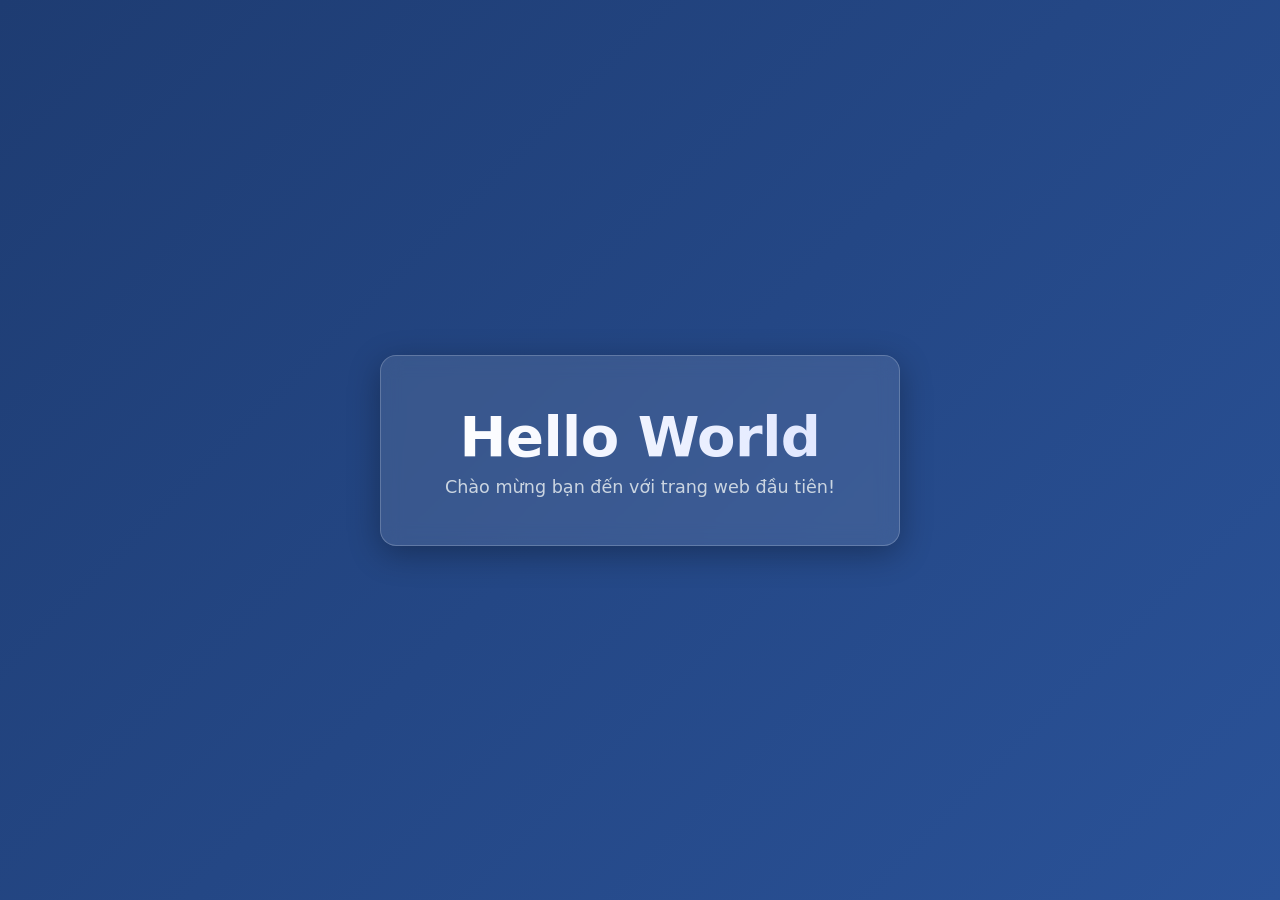
<file: workspace/index.html>
<!DOCTYPE html>
<html lang="vi">
<head>
  <meta charset="UTF-8">
  <meta name="viewport" content="width=device-width, initial-scale=1.0">
  <title>Hello World</title>
  <style>
    * {
      margin: 0;
      padding: 0;
      box-sizing: border-box;
    }
    body {
      min-height: 100vh;
      display: flex;
      flex-direction: column;
      align-items: center;
      justify-content: center;
      background: linear-gradient(135deg, #1e3c72 0%, #2a5298 100%);
      font-family: system-ui, -apple-system, BlinkMacSystemFont, 'Segoe UI', Roboto, Oxygen, Ubuntu, Cantarell, sans-serif;
      color: #ffffff;
    }
    .card {
      background: rgba(255, 255, 255, 0.1);
      backdrop-filter: blur(10px);
      -webkit-backdrop-filter: blur(10px);
      border: 1px solid rgba(255, 255, 255, 0.2);
      border-radius: 16px;
      padding: 3rem 4rem;
      text-align: center;
      box-shadow: 0 8px 32px 0 rgba(0, 0, 0, 0.3);
      animation: fadeIn 1s ease-in-out;
    }
    h1 {
      font-size: 3.5rem;
      font-weight: 700;
      letter-spacing: -0.5px;
      background: linear-gradient(to right, #ffffff, #e0e7ff);
      -webkit-background-clip: text;
      -webkit-text-fill-color: transparent;
      margin-bottom: 0.5rem;
    }
    p {
      color: #cbd5e1;
      font-size: 1.1rem;
    }
    @keyframes fadeIn {
      from {
        opacity: 0;
        transform: translateY(20px);
      }
      to {
        opacity: 1;
        transform: translateY(0);
      }
    }
  </style>
</head>
<body>
  <div class="card">
    <h1>Hello World</h1>
    <p>Chào mừng bạn đến với trang web đầu tiên!</p>
  </div>
</body>
</html>
</file>
